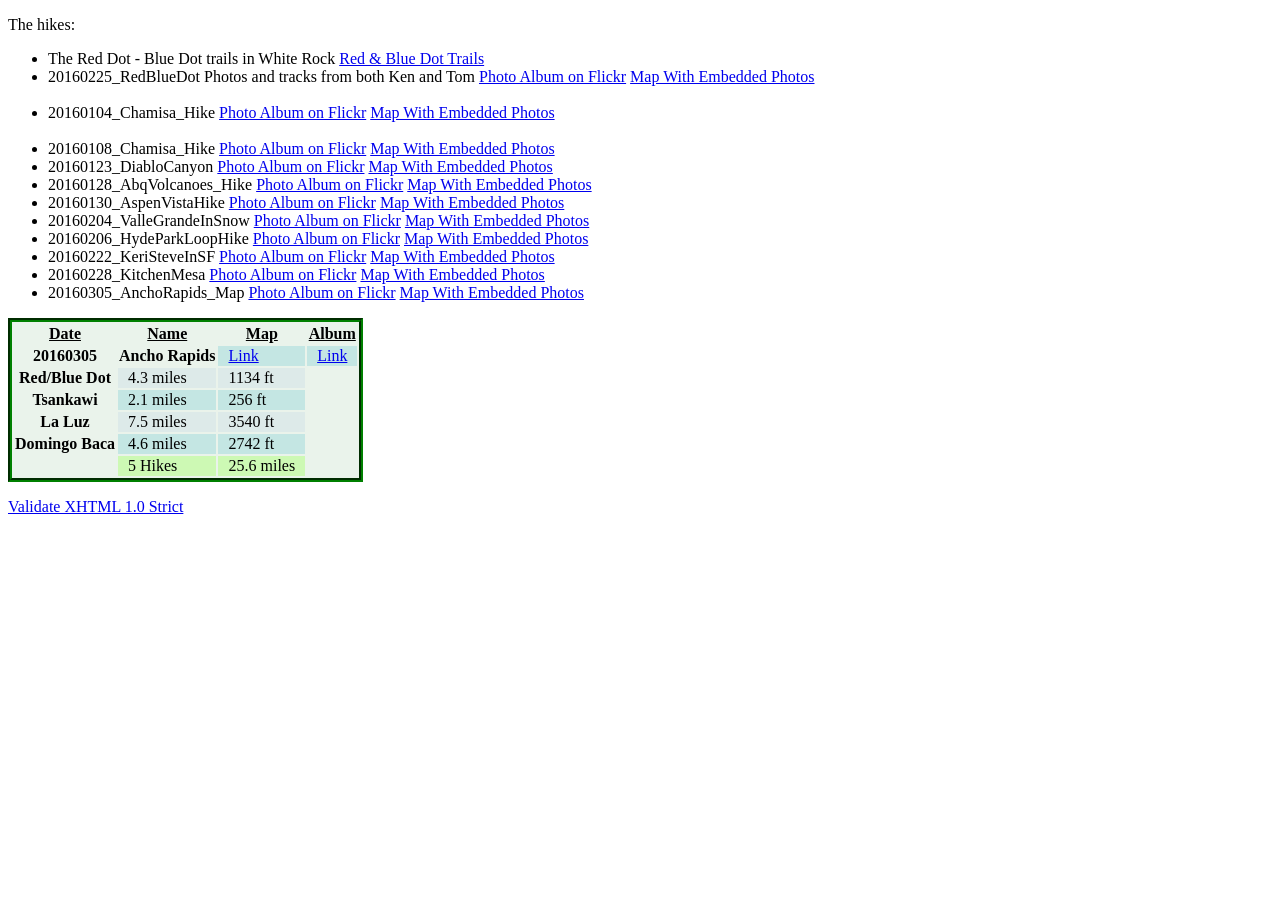
<file: index.html>
<!DOCTYPE html>
<head>
<title>HTML TABLE CODE</title>
<meta charset="utf-8" />
<meta name="description" content="sample code for creating tables" />
<meta http-equiv="author" content="Ken Cowles" />
<link href="styles/tbl_styles.css"
		type="text/css" rel="stylesheet" />
</head>

<body>


<div id="whole" class="grid_16 alpha omega">
<p>The hikes:</p>
	<ul id="lnks2whole">

	<li id="red_blue">The Red Dot - Blue Dot trails in White Rock
		<a href="site_pages/wlinks/reddot.html" target="_blank">
		Red & Blue Dot Trails</a></li>
				
	<li>20160225_RedBlueDot Photos and tracks from both Ken and Tom
	<a href="https://www.flickr.com/photos/30474783@N06/albums/72157664415958319" target="_blank">
	Photo Album on Flickr</a>
	<a href="visualizer/RedBlueDotHike with Karen Jack_GPSV_combinedDL.html" target="_blank">
	Map With Embedded Photos</a>
	</li>
	<br />
				
	<li>20160104_Chamisa_Hike
	<a href="https://www.flickr.com/photos/30474783@N06/albums/72157662517644859" target="_blank">
	Photo Album on Flickr</a>
	<a href="visualizer/20160104_Chamisa_Hike_MapDL.html" target="_blank">
	Map With Embedded Photos</a>
	</li>
	<br />
				
				<li>20160108_Chamisa_Hike
				<a href="https://www.flickr.com/photos/30474783@N06/albums/72157662807753430" target="_blank">
				Photo Album on Flickr</a>
				<a href="visualizer/20160108_Chamisa_Hike_mapDL.html" target="_blank">
				Map With Embedded Photos</a>
				</li>
				
				<li>20160123_DiabloCanyon
				<a href="https://www.flickr.com/photos/30474783@N06/albums/72157663169905539" target="_blank">
				Photo Album on Flickr</a>
				<a href="visualizer/20160123_DiabloCanyon_MapDL.html" target="_blank">
				Map With Embedded Photos</a>
				</li>
				
				<li>20160128_AbqVolcanoes_Hike
				<a href="https://www.flickr.com/photos/30474783@N06/albums/72157663878095022" target="_blank">
				Photo Album on Flickr</a>
				<a href="visualizer/20160128_AbqVolcanoes_Hike_mapDL.html" target="_blank">
				Map With Embedded Photos</a>
				</li>
				
				<li>20160130_AspenVistaHike
				<a href="https://www.flickr.com/photos/30474783@N06/albums/72157663973511391" target="_blank">
				Photo Album on Flickr</a>
				<a href="visualizer/20160130_AspenVistaHike_MapDL.html" target="_blank">
				Map With Embedded Photos</a>
				</li>
				
				<li>20160204_ValleGrandeInSnow
				<a href="https://www.flickr.com/photos/30474783@N06/albums/72157663614542159" target="_blank">
				Photo Album on Flickr</a>
				<a href="visualizer/20160204_ValleGrandeInSnow_MapDL.html" target="_blank">
				Map With Embedded Photos</a>
				</li>
				
				<li>20160206_HydeParkLoopHike
				<a href="https://www.flickr.com/photos/30474783@N06/albums/72157662054736363" target="_blank">
				Photo Album on Flickr</a>
				<a href="visualizer/20160206_HydeParkLoopHike_MapDL.html" target="_blank">
				Map With Embedded Photos</a>
				</li>
				
				<li>20160222_KeriSteveInSF
				<a href="https://www.flickr.com/photos/30474783@N06/albums/72157664841915462" target="_blank">
				Photo Album on Flickr</a>
				<a href="visualizer/20160222_KeriSteveInSF_mapDL.html" target="_blank">
				Map With Embedded Photos</a>
				</li>
				
				<li>20160228_KitchenMesa
				<a href="https://www.flickr.com/photos/30474783@N06/albums/72157664880755790" target="_blank">
				Photo Album on Flickr</a>
				<a href="visualizer/20160228_KitchenMesa_MapDL.html" target="_blank">
				Map With Embedded Photos</a>
				</li>
				
				<li>20160305_AnchoRapids_Map
				<a href="https://www.flickr.com/photos/30474783@N06/albums/72157665320922792" target="_blank">
				Photo Album on Flickr</a>
				<a href="visualizer/20160305_AnchoRapids_MapDL.html" target="_blank">
				Map With Embedded Photos</a>
				</li>
				
			</ul>
		</div>		

	<!-- LONG TABLES -->
	<table id="tbl4">
		<thead>
			<th class="ulit">Date</th>
			<th class="ulit">Name</th>
			<th class="ulit">Map</th>
			<th class="ulit">Album</th>
		</thead>
		<tbody>
			<tr>
				<th>20160305</th>
				<th>Ancho Rapids</th>
				<td><a href="visualizer/20160305_AnchoRapids_MapDL.html" target="_blank">Link</a></td>
				<td><a href="https://www.flickr.com/photos/30474783@N06/albums/72157665320922792" target="_blank">Link</a></td>
			</tr>
			<tr>
				<th>Red/Blue Dot</th>
				<td>4.3 miles</td>
				<td>1134 ft</td>
			</tr>
			<tr>
				<th>Tsankawi</th>
				<td>2.1 miles</td>
				<td>256 ft</td>
			</tr>
			<tr>
				<th>La Luz</th>
				<td>7.5 miles</td>
				<td>3540 ft</td>
			</tr>
			<tr>
				<th>Domingo Baca</th>
				<td>4.6 miles</td>
				<td>2742 ft</td>
			</tr>
		</tbody>
		<!-- THE BOTTOM LINE, so to speak: -->
		<tfoot>
			<tr>
				<td></td>  <!-- empty cell -->
				<td class="lst">5 Hikes</td>
				<td class="lst">25.6 miles</td>
			</tr>
		</tfoot>
	</table>

  <div class="right">
    <p><a href="http://validator.w3.org/check/referer">Validate XHTML 1.0 Strict</a></p>
  </div>
</body>

</html>
</file>
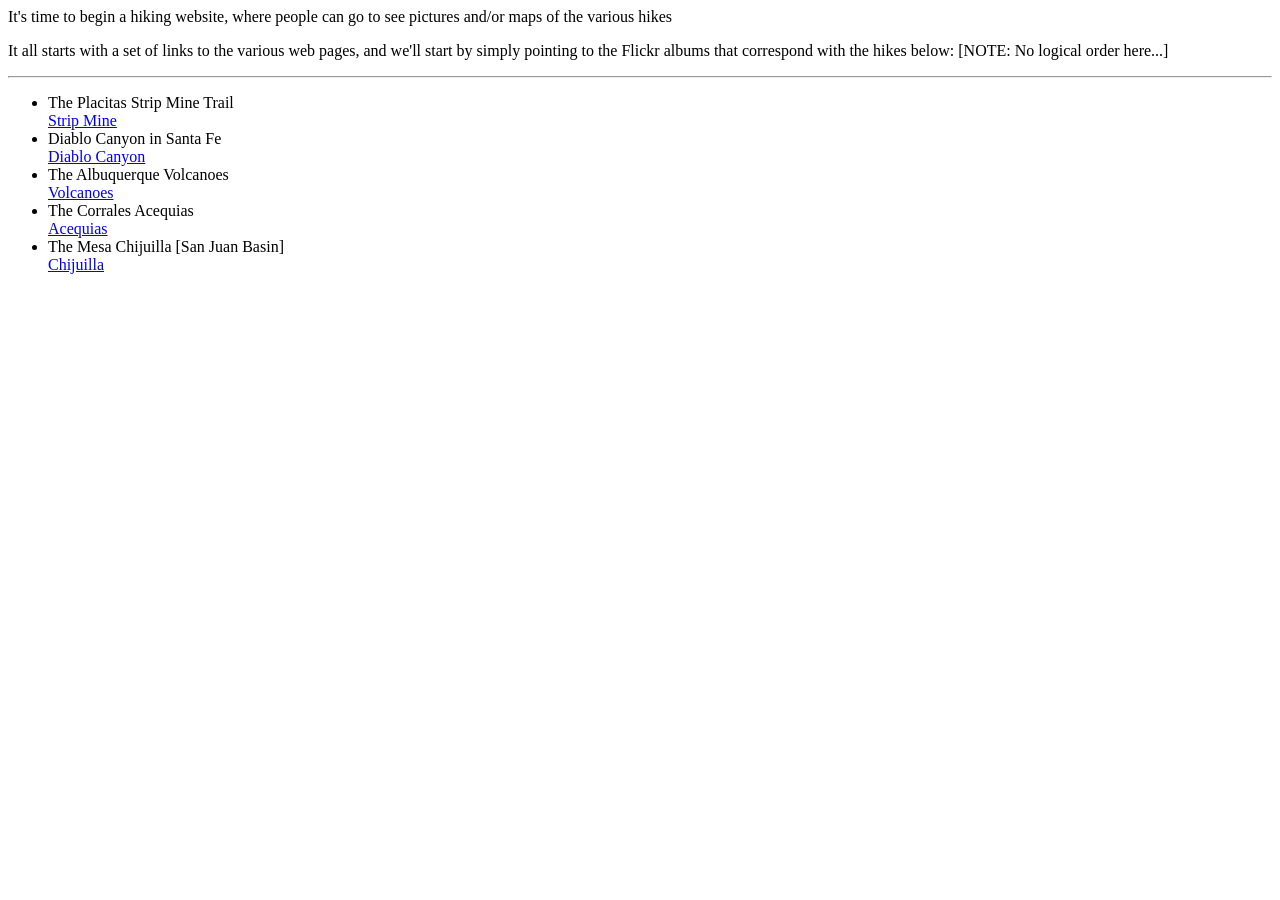
<file: visualizer/index.html>
<html>
	<head>
		<title> My First Web Links </title>
	</head>
	<body>
		<p> It's time to begin a hiking website, where people can go to see 
			pictures and/or maps of the various hikes 
		</p>
		<p> It all starts with a set of links to the various web pages, and we'll
			start by simply pointing to the Flickr albums that correspond with the
			hikes below: [NOTE: No logical order here...]
		</p>
		<hr />
		<ul> 
			<li> The Placitas Strip Mine Trail <br />
			<a href="https://www.flickr.com/photos/139088815@N08/albums/72157664272218552">Strip Mine</a>
			</li>
			<li> Diablo Canyon in Santa Fe <br />
			<a href="https://www.flickr.com/photos/139088815@N08/albums/72157661557975104">Diablo Canyon</a>
			</li>
			<li> The Albuquerque Volcanoes <br />
			<a href="https://www.flickr.com/photos/139088815@N08/albums/72157664076200815">Volcanoes</a>
			</li>
			<li> The Corrales Acequias <br />
			<a href="https://www.flickr.com/photos/139088815@N08/albums/72157664469121925">Acequias</a>
			</li>
			<li> The Mesa Chijuilla [San Juan Basin] <br />
			<a href="https://www.flickr.com/photos/139088815@N08/albums/72157664510209436">Chijuilla</a>
			</li>
		</ul>
	</body>
</html>
</file>
<file: styles/tbl_styles.css>
/* STYLES FOR TABLES - EXAMPLE */
#tbl1 {
	background-color: aliceblue; }
#tbl1 th {
	min-width: 60px;
	border-style: groove;
	border-width: 4px;
	border-color: darkBlue; }
#tbl1 td {
	min-width: 60px;
	padding-left: 10px;
	padding-right: 10px;
	background-color: oldlace; 
	border-style: inset;
	border-color: lightGray;
	border-width: 4px; }
#tbl1 tr {
	margin: 6px; }
#tbl2 {
	background-color: blanchedAlmond;
	border-style: double;
	border-width: 2px;
	border-color: brown; }
#tbl2 th {
	background-color: seaShell; }
#tbl2 td {
	padding-left: 10px;
	padding-right: 10px;
	text-align: center; }
.boxit {
	border-style: solid;
	border-width: 2px;
	border-color: black; }
#tbl3 {
	background-color: cornsilk; }
#tbl3 td {
	color: red;
	padding-left: 10px;
	padding-right: 10px; }
#tbl4 {
	background-color: #eaf3eb;
	border-style: groove;
	border-width: 4px;
	border-color: green; }
#tbl4 th {
	background-color: #eaf3eb; }
#tbl4 td {
	padding-left: 10px;
	padding-right: 10px; }
#tbl4 tbody tr:nth-child(even) {
	background-color: #ddeae9; }
#tbl4 tbody tr:nth-child(odd) {
	background-color: #c4e6e3; }
.talign {
	text-align: center; }
.whiteit {
	background-color: white; }
#tbl4 tfoot .lst {
	font-style: bold;
	background-color: #cdf9b4; }
.ulit {
	text-decoration: underline; }
</file>
